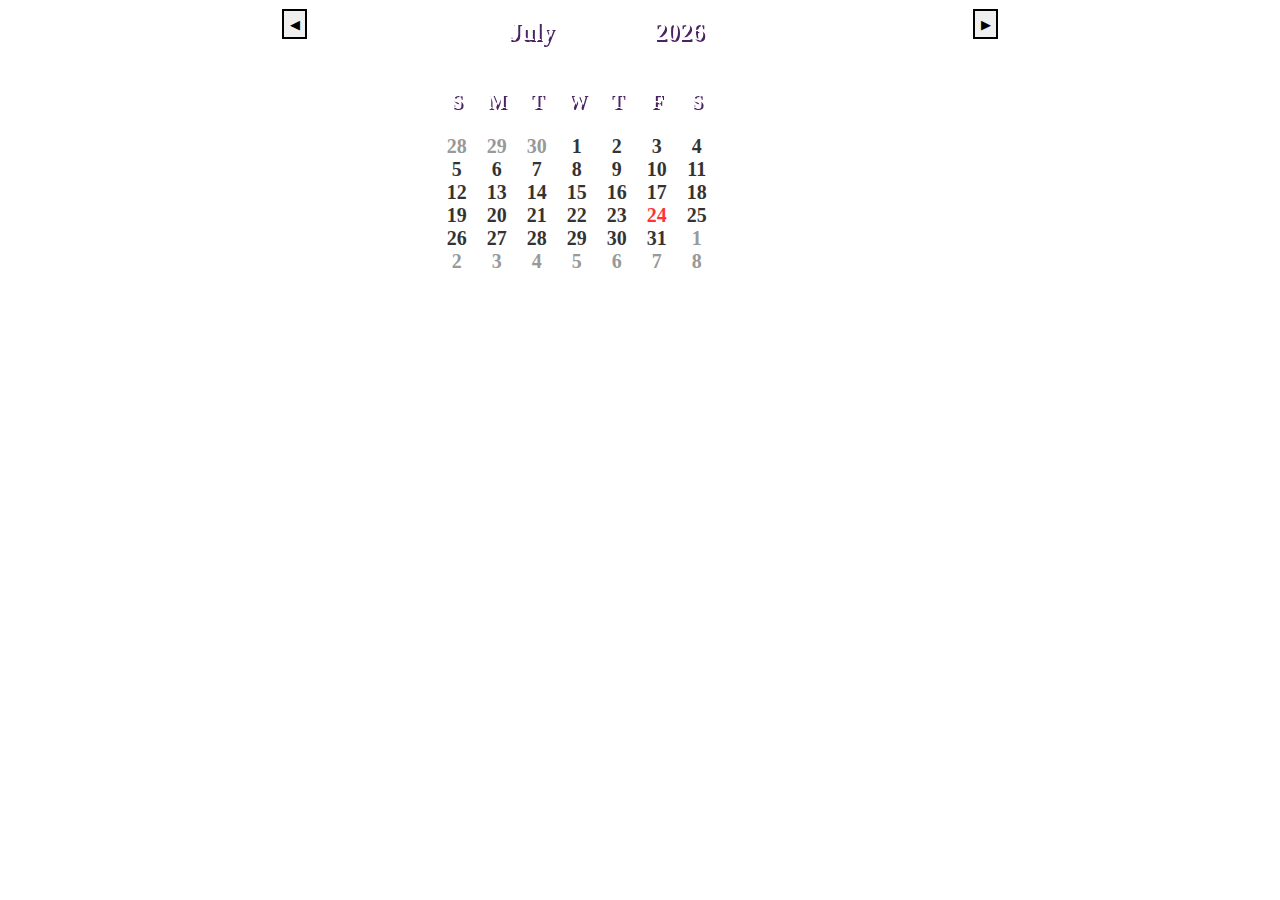
<file: index.html>
<?xml version="1.0" encoding="utf-8"?>
<!DOCTYPE html PUBLIC "-//W3C//DTD XHTML 1.0 Strict//EN"
  "http://www.w3.org/TR/xhtml1/DTD/xhtml1-strict.dtd">
<html xmlns="http://www.w3.org/1999/xhtml" xml:lang="en" lang="en">
<head>
  <title> Calendar </title>
  <link href="style.css" rel="stylesheet"/> 
  <script type="text/javascript" src="script.js"></script>
</head> 
<body>
  <div id="picker">
    <button id="prev">◀</button>
    <div id = "display">
      <div id="currentMonth">month</div>
      <div id="currentYear">year</div>
    </div>
    <button id="next">▶</button>
    <div id="weekdays">
    </div>
    <div id="days"></div>
  </div>
</body> 
</html>
</file>
<file: style.css>
#picker {
	width: 65vw;
	height: 65vw;
	max-width: 830px;
	max-height: 500px;
	margin-left: auto;
	margin-right: auto;
}

#prev{
    position:fixed;
    top: 1%; 
    left: 22%;
    width: 25px;
    height: 30px;
    border-style: solid;
}

#next{
    position:fixed;
    top: 1%; 
    right: 22%;
    width: 25px;
    height: 30px;
    border-style: solid;
}

#prev:hover, #next:hover{
    width: 30px;
    height: 35px;
}
#display{
    position: fixed;
    top: 2%;
    right: 45%;
    float: left;
}
#currentMonth, #currentYear{
    font-weight: bold;
    text-align: right; 
    width:150px;
    height:35px;  
    color:white;
    float:left;
    text-shadow: 2px 2px #4A2360;
    font-size:25px;
    font-family: "Lucida Console, Courier, Monospace";
}

#currentMonth:hover, #currentYear:hover{
    font-size: 30px;
}

#weekdays{
    text-align: center; 
    font-weight: bold;
    position: fixed;   
    top: 10%; 
    right: 44%;
    display: grid;
    font-size: 20px;
    color: white;
    text-shadow: 2px 2px #4A2360;
	grid-template-columns: repeat(7, 40px);
}
 
#days{
    text-align: center; 
    position: fixed;   
    top: 15%; 
    right: 44%;
    display: grid;
    float:left;
    font-weight: bold;
    font-size: 20px;
    text-shadow: 1px 1px white;
    background-color: white;
    opacity: 0.8;
	grid-template-columns: repeat(7, 40px);
}

.prevMonth, .nextMonth{
    color: grey;
}

#today {
    color: red;
}

.prevMonth:hover, .nextMonth:hover, .currDay:hover{
    font-size: 30px;
}
</file>
